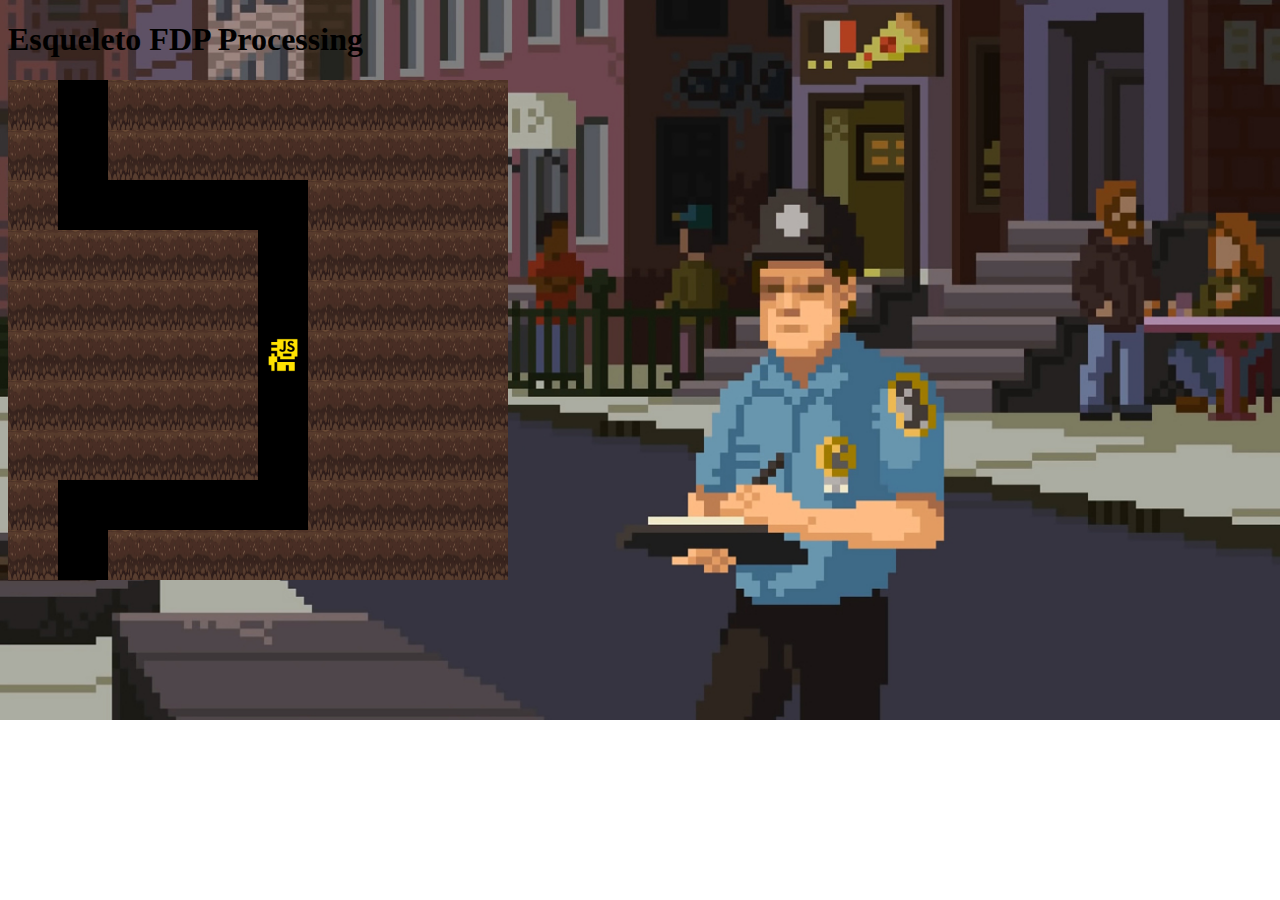
<file: index.html>
<!DOCTYPE html>
<html>
  <head>
    <meta charset="utf-8">
    <meta name="viewport" content="width=device-width">
    <title>repl.it</title>
    <link href="style.css" rel="stylesheet" type="text/css" />
  </head>
  <body>
    <H1>Esqueleto FDP Processing </H1>
    <canvas id="canvas" width="300" height="300"></canvas>
    <script src="js/functional-light.js"></script>
    <script src="js/processing.js"></script>
    <script src="js/fl-extended.js"></script>
    <script src="atributos.js"></script>
    <script src="mapa.js"></script>
    <script src="script.js"></script>
  </body>
</html>
</file>
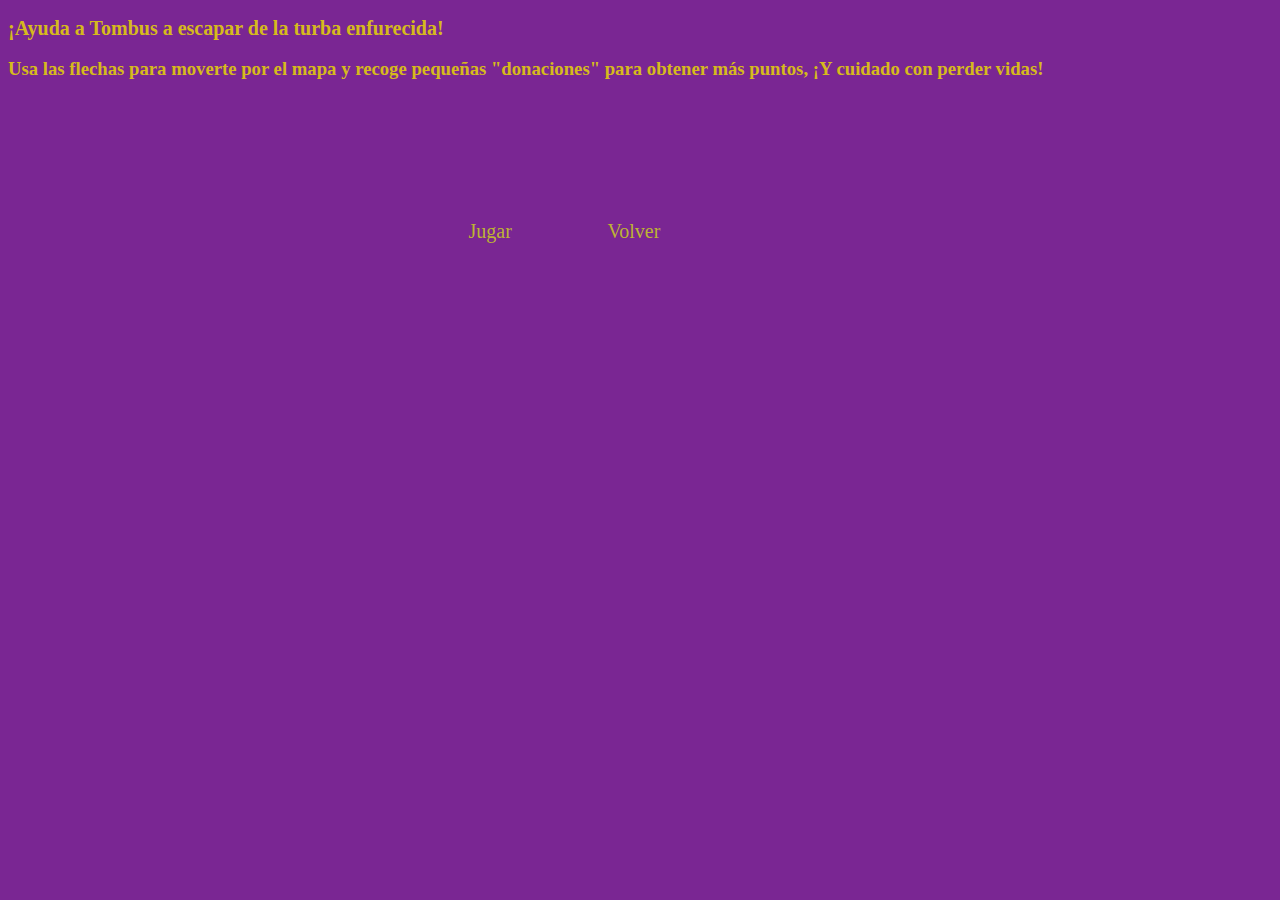
<file: instrucciones.html>
<!DOCTYPE html>
<html>
  <head>
    <title>instrucciones</title>
    <meta charset="UTF-8">
     <meta name="viewport" content="width=device-width, initial-scale=1.0">
     <link rel="stylesheet" href="style2.css">
  </head>
  <body>
    <h2>¡Ayuda a Tombus a escapar de la turba enfurecida!</h2>
    <h3>Usa las flechas para moverte por el mapa y recoge 
      pequeñas "donaciones" para obtener más puntos, ¡Y cuidado con perder vidas! </h3>
     <div id="buttons">
      <a href="juego.html" class="btn btn-success" > Jugar </a>
     <div id="buttons">
       <div id="buttons">
     <a href="index.html" class="btn btn-success" > Volver </a>
    <div id="buttons">
  </body>
</html>
</file>
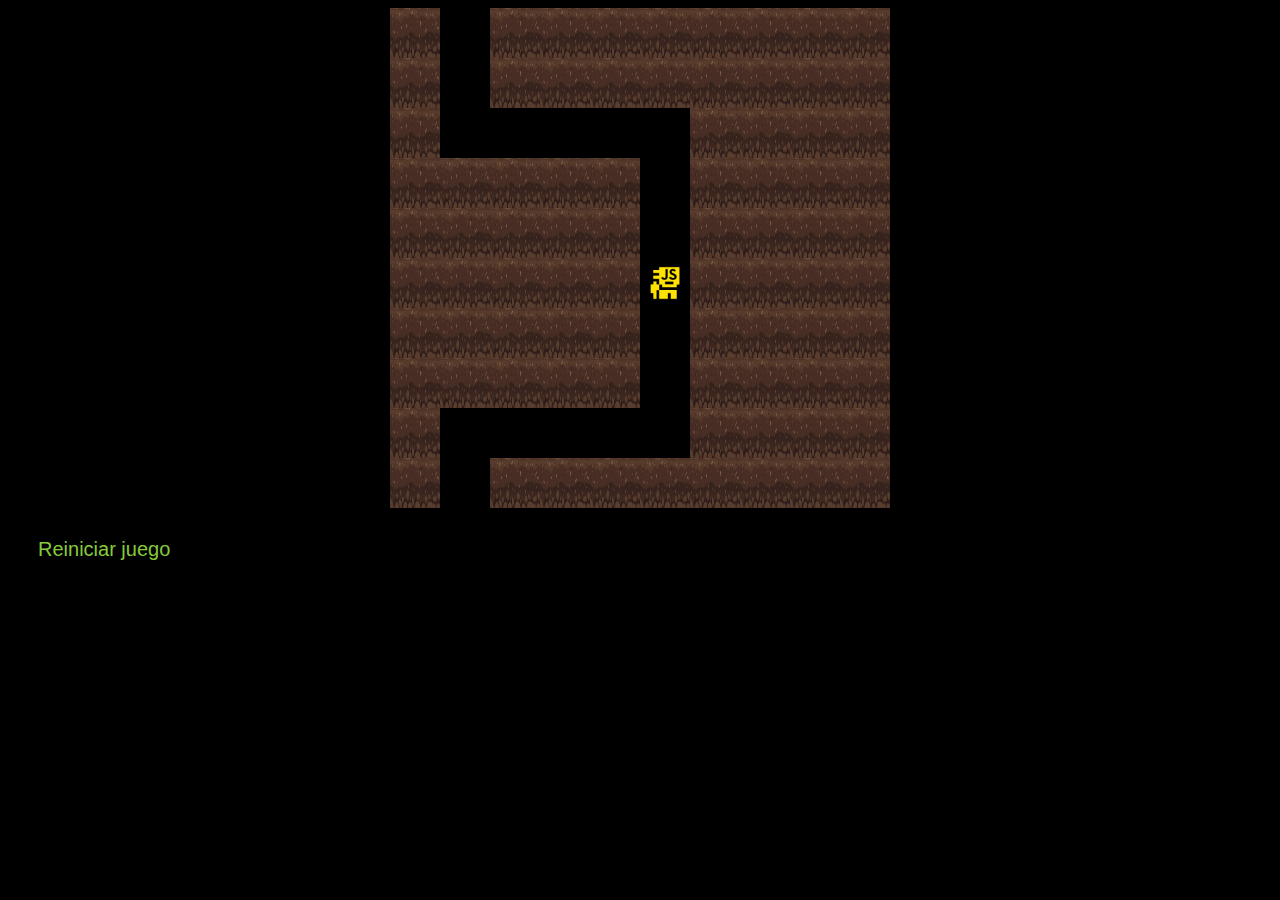
<file: juego.html>
<!DOCTYPE html>
<html>
  <head>
    <meta charset="utf-8">
    <meta name="viewport" content="width=device-width">
    <title>Tombo of the Mask</title>
    <link href="jogo.css" rel="stylesheet" type="text/css" />
  </head>
  <body>
    <canvas style="display: block;
    margin-left: auto;
    margin-right: auto; " id="canvas" width="300" height="300"></canvas>
    <script src="js/functional-light.js"></script>
    <script src="js/processing.js"></script>
    <script src="js/fl-extended.js"></script>
		
    <script src="atributos.js"></script>
    <script src="mapa.js"></script>
		<script src="tombo.js"></script>
		<script src="dinero.js"></script>
		<script src="ola.js"></script>
		<script src="basedeMapas.js"></script>
    <script src="script.js"></script>
  
  <div id="buttons">
    	<a href="juego.html" class="btn btn-success" >Reiniciar juego </a>
    </div>
  </body>
</html>
</file>
<file: style.css>
* {
    margin: 2;
    padding: 0;
}

body{
  
    background: url("images/f2.jpg");
    background-repeat: no-repeat;
   -webkit-background-size: cover;
   -moz-background-size: cover;
   -o-background-size: cover;
   background-size: cover;
} 

body li a{
   display:block;
    text-decoration: none;
    font-size:40px;
    height: 50px; 
    width:100%;
    font-family: comic sans-serif;
    color: rgb(196, 43, 216);
    padding: 0 20px;
} 

body div {
   display:block;
    text-decoration:none;
    font-size:40px;
    height: 50px;
    width:100%;
    font-family: sans-serif;
    color: rgb(255, 255, 255), 255, 255);
    padding: 10px;
}

body div a {
    display:block;
    text-decoration:inherit;
    font-size:20px;
    font-family: sans-serif;
    color: rgb(255, 255, 255);
    padding: 20px;
}
</file>
<file: style2.css>
* {
    margin: 2;
    padding: 0;
}

body{
  
    background: rgba(112, 22, 139, 0.933); 
    background-repeat: no-repeat;
   -webkit-background-size: cover;
   -moz-background-size: cover;
   -o-background-size: cover;
   background-size: cover;
}

h2{
     display:block;
    text-decoration:inherit;
    font-size:20px;
    font-family: 'Times New Roman', Times, serif;
    color: rgb(214, 186, 28);
}
h3{
     display:block;
    text-decoration:inherit;
    font-family: 'Times New Roman', Times, serif;
    color: rgb(214, 186, 28);
} 

body div {
      display: flex;
        justify-content: center;
        align-items: center;
        margin:1cm;
        padding: 0cm;
}

body div a {
    display:block;
    text-decoration:inherit;
    font-size:20px;
    font-family: 'Times New Roman', Times, serif;
    color: rgb(189, 180, 52);
    padding: 10px;
}
</file>
<file: jogo.css>
* {
    margin: 2;
    padding: 0;
}
 
body{
  
    background:rgb(0, 0, 0); 
    background-repeat: no-repeat;
   -webkit-background-size: cover;
   -moz-background-size: cover;
   -o-background-size: cover;
   background-size: cover;
}

body li a{
   display:block;
    text-decoration: none;
    font-size:45px;
    height: 50px;
    width:100%;
    font-family: 'Times New Roman', Times, serif;
    color: rgb(168, 94, 168);
    padding: 0 20px;
}

body div {
   display:block;
    text-decoration:none;
    font-size:40px;
    height: 50px;
    width:100%;
    font-family: sans-serif;
    color: #86CA39;
    padding: 10px;
}

body div a {
    display:block;
    text-decoration:inherit;
    font-size:20px;
    font-family: sans-serif;
    color: #86CA39;
    padding: 20px;
}
</file>
